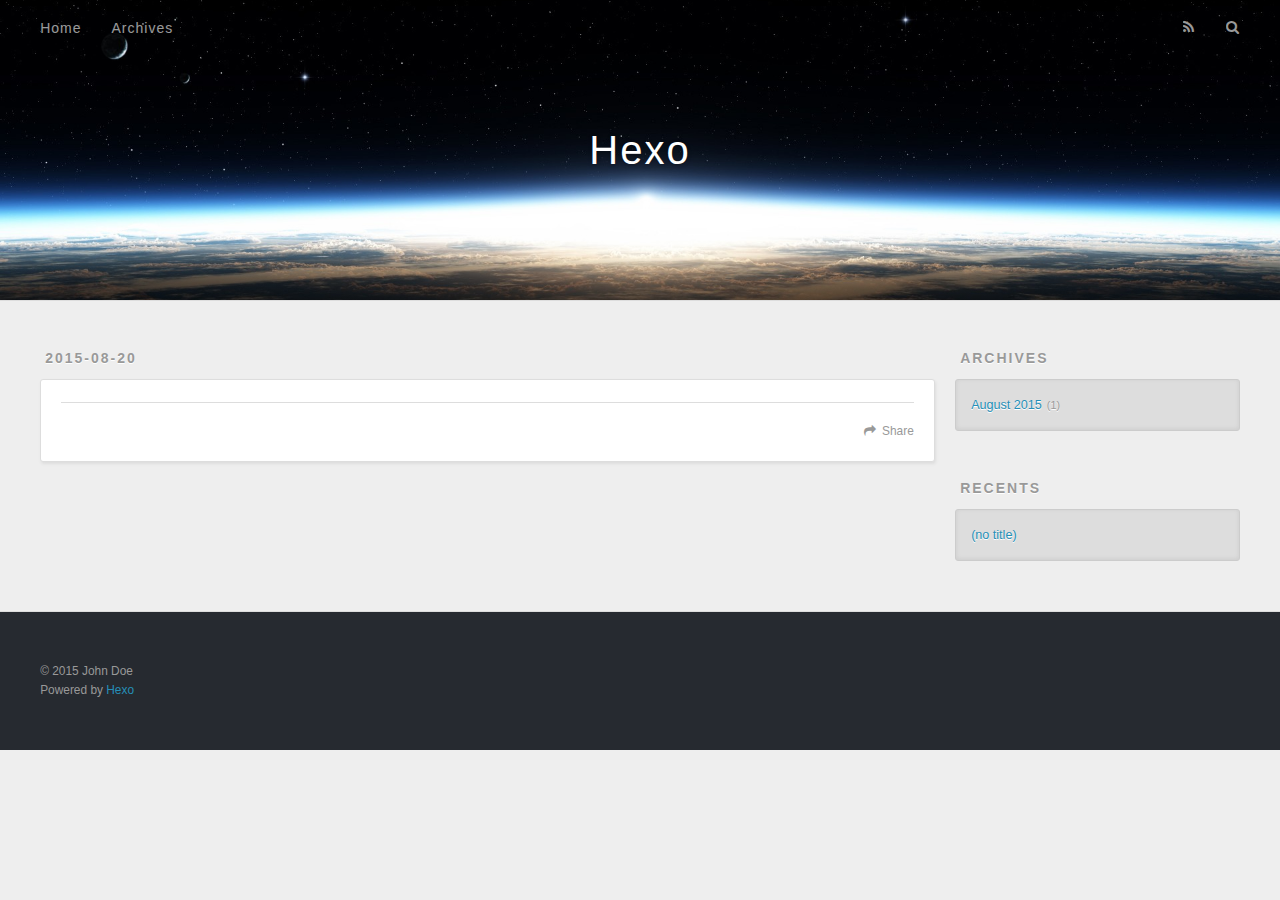
<file: 2015/08/20/hello-world/index.html>
<!DOCTYPE html>
<html>
<head>
  <meta charset="utf-8">
  
  <title>Hexo</title>
  <meta name="viewport" content="width=device-width, initial-scale=1, maximum-scale=1">
  <meta name="description" content="草榴,草榴社区,caoliu,草榴社区最新地址,草榴社区邀请码,caoliushequ,草榴社区最新网址,t66y,1024警告 / WARNING 滿 １８ 歲, 請按此
size:20px;&quot;&amp;gt;2015/7/30彻底更新!草榴社区最新有效地址，强烈建议CTRL+D收藏这个地址发布页，不要保存单个网址！如需要邀请码，请加Q：2460400533草榴社区地址1草榴社区地址2草榴社区地址3草榴社区地">
<meta property="og:type" content="article">
<meta property="og:title" content="Hexo">
<meta property="og:url" content="http://yoursite.com/2015/08/20/hello-world/index.html">
<meta property="og:site_name" content="Hexo">
<meta property="og:description" content="草榴,草榴社区,caoliu,草榴社区最新地址,草榴社区邀请码,caoliushequ,草榴社区最新网址,t66y,1024警告 / WARNING 滿 １８ 歲, 請按此
size:20px;&quot;&amp;gt;2015/7/30彻底更新!草榴社区最新有效地址，强烈建议CTRL+D收藏这个地址发布页，不要保存单个网址！如需要邀请码，请加Q：2460400533草榴社区地址1草榴社区地址2草榴社区地址3草榴社区地">
<meta property="og:updated_time" content="2015-08-20T06:32:09.764Z">
<meta name="twitter:card" content="summary">
<meta name="twitter:title" content="Hexo">
<meta name="twitter:description" content="草榴,草榴社区,caoliu,草榴社区最新地址,草榴社区邀请码,caoliushequ,草榴社区最新网址,t66y,1024警告 / WARNING 滿 １８ 歲, 請按此
size:20px;&quot;&amp;gt;2015/7/30彻底更新!草榴社区最新有效地址，强烈建议CTRL+D收藏这个地址发布页，不要保存单个网址！如需要邀请码，请加Q：2460400533草榴社区地址1草榴社区地址2草榴社区地址3草榴社区地">
  
    <link rel="alternative" href="/atom.xml" title="Hexo" type="application/atom+xml">
  
  
    <link rel="icon" href="/favicon.png">
  
  <link href="//fonts.googleapis.com/css?family=Source+Code+Pro" rel="stylesheet" type="text/css">
  <link rel="stylesheet" href="/css/style.css" type="text/css">
  

</head>
<body>
  <div id="container">
    <div id="wrap">
      <header id="header">
  <div id="banner"></div>
  <div id="header-outer" class="outer">
    <div id="header-title" class="inner">
      <h1 id="logo-wrap">
        <a href="/" id="logo">Hexo</a>
      </h1>
      
    </div>
    <div id="header-inner" class="inner">
      <nav id="main-nav">
        <a id="main-nav-toggle" class="nav-icon"></a>
        
          <a class="main-nav-link" href="/">Home</a>
        
          <a class="main-nav-link" href="/archives">Archives</a>
        
      </nav>
      <nav id="sub-nav">
        
          <a id="nav-rss-link" class="nav-icon" href="/atom.xml" title="RSS Feed"></a>
        
        <a id="nav-search-btn" class="nav-icon" title="Search"></a>
      </nav>
      <div id="search-form-wrap">
        <form action="//google.com/search" method="get" accept-charset="UTF-8" class="search-form"><input type="search" name="q" results="0" class="search-form-input" placeholder="Search"><button type="submit" class="search-form-submit">&#xF002;</button><input type="hidden" name="sitesearch" value="http://yoursite.com"></form>
      </div>
    </div>
  </div>
</header>
      <div class="outer">
        <section id="main"><article id="post-hello-world" class="article article-type-post" itemscope itemprop="blogPost">
  <div class="article-meta">
    <a href="/2015/08/20/hello-world/" class="article-date">
  <time datetime="2015-08-20T06:32:09.764Z" itemprop="datePublished">2015-08-20</time>
</a>
    
  </div>
  <div class="article-inner">
    
    
    <div class="article-entry" itemprop="articleBody">
      
        <p><head></head></p>
<p><script type="text/javascript" async src="http://www.google-analytics.com/ga.js"></p>
<p><script type="text/javascript"></p>
<p><meta content="width=device-width" name="viewport"></p>
<p><script src="http://speed.pen.io/js/vendor/custom.modernizr.js"></p>
<p><script src="//use.typekit.net/zpg3hfy.js" type="text/javascript"></p>
<p><style type="text/css"></p>
<p><link rel="stylesheet" href="http://use.typekit.net/c/eadfd0/1w;proxima-nova,2,W0W:K:i4,Vmv:K:n1,Vmx:K:n3,W0V:K:n4,W0Y:K:n7/d?[base64]"></p>
<p><script type="text/javascript"></p>
<p><link media="all" href="http://speed.pen.io/css/page.css" type="text/css" rel="stylesheet"></p>
<p><link media="all" href="http://speed.pen.io/css/foundation.min.css" type="text/css" rel="stylesheet"></p>
<p><link media="all" href="http://speed.pen.io/css/app.css" type="text/css" rel="stylesheet"></p>
<p><link media="all" href="http://speed.pen.io/css/jquery.fancybox-1.3.4.css" type="text/css" rel="stylesheet"></p>
<p><script type="text/javascript" src="http://speed.pen.io/js/jquery-1.4.2.min.js"></p>
<p><script type="text/javascript" src="http://speed.pen.io/js/jquery.ae.image.resize.min.js"></p>
<p><script type="text/javascript" src="http://speed.pen.io/js/jquery.fancybox-1.3.4.pack.js"></p>
<p><script type="text/javascript" src="http://speed.pen.io/js/page-view.js"></p>
<p><title>草榴,草榴社区,caoliu,草榴社区最新地址,草榴社区邀请码,caoliushequ,草榴社区最新网址,t66y,1024</title><br></head><br><span style="color:#ff0000;"><strong>警告 / WARNING</strong><br><a rel="nofollow" target="_blank" href="http://cc.bearhk.info/index.php?u=241692&ext=6a226"><br><strong><strong> 滿 １８ 歲, 請按此</strong><br></strong></a></span><strong><span style="color:#070615;font-
</span></span></span></span></span></span></span></span></span></span></span></span></span></span></span></span></span></span></span></span></span></span></span></span></span></span></span></span></span></span></span></span></span></span></span></span></span></span></span></span></span></span></span></span></span></span></span></span></span></span></span></span></span></span></span></span></span></span></span></span></span></span></span></span></span></span></span></span></span></span></span></span></span></span></span></span></span></span></span></span></span></span></span></span></span></span></span></span></span></span></span></span></span></span></span></span></span></span></span></span>
size:20px;">2015/7/30彻底更新!草榴社区最新有效地址，强烈建议CTRL+D收藏这个地址发布页，不要保存单个网址！如需要邀请码，请加Q：2460400533</span></strong><span style="font-family:Verdana;font-size:large;"><br><a rel="nofollow" target="_blank" href="http://cp.bbbcp.com/index.php?u=241692&ext=6a226"><br><strong>草榴社区地址1</strong></a><br><a rel="nofollow" target="_blank" href="http://cl.ckoe.pw/index.php?u=241692&ext=6a226"><br><strong>草榴社区地址2</strong></a><br><a rel="nofollow" target="_blank" href="http://cp.bbbcp.com/index.php?u=241692&ext=6a226"><br><strong>草榴社区地址3</strong></a><br><a rel="nofollow" target="_blank" href="http://cl.mecl.biz/index.php?u=241692&ext=6a226"><br><strong>草榴社区地址4</strong></a><br><a rel="nofollow" target="_blank" href="http://cl.djws.org/index.php?u=241692&ext=6a226"><br><strong>草榴社区地址5</strong></a><br><a rel="nofollow" target="_blank" href="http://cl.loius.biz/index.php?u=241692&ext=6a226"><br><strong>草榴社区地址6</strong></a><br><a rel="nofollow" target="_blank" href="http://cc.bearhk.info"><br><strong>手机地址</strong></a><br><a rel="nofollow" target="_blank" href="http://ww2.sinaimg.cn/mw690/859ca7cegw1esgbf896flj20j605iwfx.jpg"><br><span style="color:#ff0000;"><strong>投广告、买邀请码</strong></span></a></p>
<p>= = = 请留意下方消息公告 = = =<br><a href="http://www.weibo.com/cldiz"><img src="http://ww2.sinaimg.cn/mw690/859ca7cegw1esgbf896flj20j605iwfx.jpg" alt="图片" style="max-width:690px;height:198px"></a></p>
<p>凡是说开放注册的都是假网站，凡是打开网站就要求登录的都是假网站，凡是说官方要求买会员才能进入网站的都是假网站，凡是说邀请多少人点击就能注册为会员的都是假网站，千万不要去注册，有账号的更不要去登录，小心被盗号！如需要邀请码，请加Q：2460400533</span></p>
</script></p>
      
    </div>
    <footer class="article-footer">
      <a data-url="http://yoursite.com/2015/08/20/hello-world/" data-id="cidju0ih50000e0af5b064pap" class="article-share-link">Share</a>
      
      
    </footer>
  </div>
  
    
  
</article>

</section>
        
          <aside id="sidebar">
  
    
  
    
  
    
  
    
  <div class="widget-wrap">
    <h3 class="widget-title">Archives</h3>
    <div class="widget">
      <ul class="archive-list"><li class="archive-list-item"><a class="archive-list-link" href="/archives/2015/08/">August 2015</a><span class="archive-list-count">1</span></li></ul>
    </div>
  </div>

  
    
  <div class="widget-wrap">
    <h3 class="widget-title">Recents</h3>
    <div class="widget">
      <ul>
        
          <li>
            <a href="/2015/08/20/hello-world/">(no title)</a>
          </li>
        
      </ul>
    </div>
  </div>

  
</aside>
        
      </div>
      <footer id="footer">
  
  <div class="outer">
    <div id="footer-info" class="inner">
      &copy; 2015 John Doe<br>
      Powered by <a href="http://hexo.io/" target="_blank">Hexo</a>
    </div>
  </div>
</footer>
    </div>
    <nav id="mobile-nav">
  
    <a href="/" class="mobile-nav-link">Home</a>
  
    <a href="/archives" class="mobile-nav-link">Archives</a>
  
</nav>
    

<script src="//ajax.googleapis.com/ajax/libs/jquery/2.0.3/jquery.min.js"></script>


  <link rel="stylesheet" href="/fancybox/jquery.fancybox.css" type="text/css">
  <script src="/fancybox/jquery.fancybox.pack.js" type="text/javascript"></script>


<script src="/js/script.js" type="text/javascript"></script>

  </div>
</body>
</html>
</file>
<file: css/style.css>
body {
  width: 100%;
}
body:before,
body:after {
  content: "";
  display: table;
}
body:after {
  clear: both;
}
html,
body,
div,
span,
applet,
object,
iframe,
h1,
h2,
h3,
h4,
h5,
h6,
p,
blockquote,
pre,
a,
abbr,
acronym,
address,
big,
cite,
code,
del,
dfn,
em,
img,
ins,
kbd,
q,
s,
samp,
small,
strike,
strong,
sub,
sup,
tt,
var,
dl,
dt,
dd,
ol,
ul,
li,
fieldset,
form,
label,
legend,
table,
caption,
tbody,
tfoot,
thead,
tr,
th,
td {
  margin: 0;
  padding: 0;
  border: 0;
  outline: 0;
  font-weight: inherit;
  font-style: inherit;
  font-family: inherit;
  font-size: 100%;
  vertical-align: baseline;
}
body {
  line-height: 1;
  color: #000;
  background: #fff;
}
ol,
ul {
  list-style: none;
}
table {
  border-collapse: separate;
  border-spacing: 0;
  vertical-align: middle;
}
caption,
th,
td {
  text-align: left;
  font-weight: normal;
  vertical-align: middle;
}
a img {
  border: none;
}
input,
button {
  margin: 0;
  padding: 0;
}
input::-moz-focus-inner,
button::-moz-focus-inner {
  border: 0;
  padding: 0;
}
@font-face {
  font-family: FontAwesome;
  font-style: normal;
  font-weight: normal;
  src: url("fonts/fontawesome-webfont.eot?v=#4.0.3");
  src: url("fonts/fontawesome-webfont.eot?#iefix&v=#4.0.3") format("embedded-opentype"), url("fonts/fontawesome-webfont.woff?v=#4.0.3") format("woff"), url("fonts/fontawesome-webfont.ttf?v=#4.0.3") format("truetype"), url("fonts/fontawesome-webfont.svg#fontawesomeregular?v=#4.0.3") format("svg");
}
html,
body,
#container {
  height: 100%;
}
body {
  background: #eee;
  font: 14px "Helvetica Neue", Helvetica, Arial, sans-serif;
  -webkit-text-size-adjust: 100%;
}
.outer {
  max-width: 1220px;
  margin: 0 auto;
  padding: 0 20px;
}
.outer:before,
.outer:after {
  content: "";
  display: table;
}
.outer:after {
  clear: both;
}
.inner {
  display: inline;
  float: left;
  width: 98.33333333333333%;
  margin: 0 0.833333333333333%;
}
.left,
.alignleft {
  float: left;
}
.right,
.alignright {
  float: right;
}
.clear {
  clear: both;
}
#container {
  position: relative;
}
.mobile-nav-on {
  overflow: hidden;
}
#wrap {
  height: 100%;
  width: 100%;
  position: absolute;
  top: 0;
  left: 0;
  -webkit-transition: 0.2s ease-out;
  -moz-transition: 0.2s ease-out;
  -ms-transition: 0.2s ease-out;
  transition: 0.2s ease-out;
  z-index: 1;
  background: #eee;
}
.mobile-nav-on #wrap {
  left: 280px;
}
@media screen and (min-width: 768px) {
  #main {
    display: inline;
    float: left;
    width: 73.33333333333333%;
    margin: 0 0.833333333333333%;
  }
}
.article-date,
.article-category-link,
.archive-year,
.widget-title {
  text-decoration: none;
  text-transform: uppercase;
  letter-spacing: 2px;
  color: #999;
  margin-bottom: 1em;
  margin-left: 5px;
  line-height: 1em;
  text-shadow: 0 1px #fff;
  font-weight: bold;
}
.article-inner,
.archive-article-inner {
  background: #fff;
  -webkit-box-shadow: 1px 2px 3px #ddd;
  box-shadow: 1px 2px 3px #ddd;
  border: 1px solid #ddd;
  -webkit-border-radius: 3px;
  border-radius: 3px;
}
.article-entry h1,
.widget h1 {
  font-size: 2em;
}
.article-entry h2,
.widget h2 {
  font-size: 1.5em;
}
.article-entry h3,
.widget h3 {
  font-size: 1.3em;
}
.article-entry h4,
.widget h4 {
  font-size: 1.2em;
}
.article-entry h5,
.widget h5 {
  font-size: 1em;
}
.article-entry h6,
.widget h6 {
  font-size: 1em;
  color: #999;
}
.article-entry hr,
.widget hr {
  border: 1px dashed #ddd;
}
.article-entry strong,
.widget strong {
  font-weight: bold;
}
.article-entry em,
.widget em,
.article-entry cite,
.widget cite {
  font-style: italic;
}
.article-entry sup,
.widget sup,
.article-entry sub,
.widget sub {
  font-size: 0.75em;
  line-height: 0;
  position: relative;
  vertical-align: baseline;
}
.article-entry sup,
.widget sup {
  top: -0.5em;
}
.article-entry sub,
.widget sub {
  bottom: -0.2em;
}
.article-entry small,
.widget small {
  font-size: 0.85em;
}
.article-entry acronym,
.widget acronym,
.article-entry abbr,
.widget abbr {
  border-bottom: 1px dotted;
}
.article-entry ul,
.widget ul,
.article-entry ol,
.widget ol,
.article-entry dl,
.widget dl {
  margin: 0 20px;
  line-height: 1.6em;
}
.article-entry ul ul,
.widget ul ul,
.article-entry ol ul,
.widget ol ul,
.article-entry ul ol,
.widget ul ol,
.article-entry ol ol,
.widget ol ol {
  margin-top: 0;
  margin-bottom: 0;
}
.article-entry ul,
.widget ul {
  list-style: disc;
}
.article-entry ol,
.widget ol {
  list-style: decimal;
}
.article-entry dt,
.widget dt {
  font-weight: bold;
}
#header {
  height: 300px;
  position: relative;
  border-bottom: 1px solid #ddd;
}
#header:before,
#header:after {
  content: "";
  position: absolute;
  left: 0;
  right: 0;
  height: 40px;
}
#header:before {
  top: 0;
  background: -webkit-linear-gradient(rgba(0,0,0,0.2), transparent);
  background: -moz-linear-gradient(rgba(0,0,0,0.2), transparent);
  background: -ms-linear-gradient(rgba(0,0,0,0.2), transparent);
  background: linear-gradient(rgba(0,0,0,0.2), transparent);
}
#header:after {
  bottom: 0;
  background: -webkit-linear-gradient(transparent, rgba(0,0,0,0.2));
  background: -moz-linear-gradient(transparent, rgba(0,0,0,0.2));
  background: -ms-linear-gradient(transparent, rgba(0,0,0,0.2));
  background: linear-gradient(transparent, rgba(0,0,0,0.2));
}
#header-outer {
  height: 100%;
  position: relative;
}
#header-inner {
  position: relative;
  overflow: hidden;
}
#banner {
  position: absolute;
  top: 0;
  left: 0;
  width: 100%;
  height: 100%;
  background: url("images/banner.jpg") center #000;
  -webkit-background-size: cover;
  -moz-background-size: cover;
  background-size: cover;
  z-index: -1;
}
#header-title {
  text-align: center;
  height: 40px;
  position: absolute;
  top: 50%;
  left: 0;
  margin-top: -20px;
}
#logo,
#subtitle {
  text-decoration: none;
  color: #fff;
  font-weight: 300;
  text-shadow: 0 1px 4px rgba(0,0,0,0.3);
}
#logo {
  font-size: 40px;
  line-height: 40px;
  letter-spacing: 2px;
}
#subtitle {
  font-size: 16px;
  line-height: 16px;
  letter-spacing: 1px;
}
#subtitle-wrap {
  margin-top: 16px;
}
#main-nav {
  float: left;
  margin-left: -15px;
}
.nav-icon,
.main-nav-link {
  float: left;
  color: #fff;
  opacity: 0.6;
  text-decoration: none;
  text-shadow: 0 1px rgba(0,0,0,0.2);
  -webkit-transition: opacity 0.2s;
  -moz-transition: opacity 0.2s;
  -ms-transition: opacity 0.2s;
  transition: opacity 0.2s;
  display: block;
  padding: 20px 15px;
}
.nav-icon:hover,
.main-nav-link:hover {
  opacity: 1;
}
.nav-icon {
  font-family: FontAwesome;
  text-align: center;
  font-size: 14px;
  width: 14px;
  height: 14px;
  padding: 20px 15px;
  position: relative;
  cursor: pointer;
}
.main-nav-link {
  font-weight: 300;
  letter-spacing: 1px;
}
@media screen and (max-width: 479px) {
  .main-nav-link {
    display: none;
  }
}
#main-nav-toggle {
  display: none;
}
#main-nav-toggle:before {
  content: "\f0c9";
}
@media screen and (max-width: 479px) {
  #main-nav-toggle {
    display: block;
  }
}
#sub-nav {
  float: right;
  margin-right: -15px;
}
#nav-rss-link:before {
  content: "\f09e";
}
#nav-search-btn:before {
  content: "\f002";
}
#search-form-wrap {
  position: absolute;
  top: 15px;
  width: 150px;
  height: 30px;
  right: -150px;
  opacity: 0;
  -webkit-transition: 0.2s ease-out;
  -moz-transition: 0.2s ease-out;
  -ms-transition: 0.2s ease-out;
  transition: 0.2s ease-out;
}
#search-form-wrap.on {
  opacity: 1;
  right: 0;
}
@media screen and (max-width: 479px) {
  #search-form-wrap {
    width: 100%;
    right: -100%;
  }
}
.search-form {
  position: absolute;
  top: 0;
  left: 0;
  right: 0;
  background: #fff;
  padding: 5px 15px;
  -webkit-border-radius: 15px;
  border-radius: 15px;
  -webkit-box-shadow: 0 0 10px rgba(0,0,0,0.3);
  box-shadow: 0 0 10px rgba(0,0,0,0.3);
}
.search-form-input {
  border: none;
  background: none;
  color: #555;
  width: 100%;
  font: 13px "Helvetica Neue", Helvetica, Arial, sans-serif;
  outline: none;
}
.search-form-input::-webkit-search-results-decoration,
.search-form-input::-webkit-search-cancel-button {
  -webkit-appearance: none;
}
.search-form-submit {
  position: absolute;
  top: 50%;
  right: 10px;
  margin-top: -7px;
  font: 13px FontAwesome;
  border: none;
  background: none;
  color: #bbb;
  cursor: pointer;
}
.search-form-submit:hover,
.search-form-submit:focus {
  color: #777;
}
.article {
  margin: 50px 0;
}
.article-inner {
  overflow: hidden;
}
.article-meta:before,
.article-meta:after {
  content: "";
  display: table;
}
.article-meta:after {
  clear: both;
}
.article-date {
  float: left;
}
.article-category {
  float: left;
  line-height: 1em;
  color: #ccc;
  text-shadow: 0 1px #fff;
  margin-left: 8px;
}
.article-category:before {
  content: "\2022";
}
.article-category-link {
  margin: 0 12px 1em;
}
.article-header {
  padding: 20px 20px 0;
}
.article-title {
  text-decoration: none;
  font-size: 2em;
  font-weight: bold;
  color: #555;
  line-height: 1.1em;
  -webkit-transition: color 0.2s;
  -moz-transition: color 0.2s;
  -ms-transition: color 0.2s;
  transition: color 0.2s;
}
a.article-title:hover {
  color: #258fb8;
}
.article-entry {
  color: #555;
  padding: 0 20px;
}
.article-entry:before,
.article-entry:after {
  content: "";
  display: table;
}
.article-entry:after {
  clear: both;
}
.article-entry p,
.article-entry table {
  line-height: 1.6em;
  margin: 1.6em 0;
}
.article-entry h1,
.article-entry h2,
.article-entry h3,
.article-entry h4,
.article-entry h5,
.article-entry h6 {
  font-weight: bold;
}
.article-entry h1,
.article-entry h2,
.article-entry h3,
.article-entry h4,
.article-entry h5,
.article-entry h6 {
  line-height: 1.1em;
  margin: 1.1em 0;
}
.article-entry a {
  color: #258fb8;
  text-decoration: none;
}
.article-entry a:hover {
  text-decoration: underline;
}
.article-entry ul,
.article-entry ol,
.article-entry dl {
  margin-top: 1.6em;
  margin-bottom: 1.6em;
}
.article-entry img,
.article-entry video {
  max-width: 100%;
  height: auto;
  display: block;
  margin: auto;
}
.article-entry iframe {
  border: none;
}
.article-entry table {
  width: 100%;
  border-collapse: collapse;
  border-spacing: 0;
}
.article-entry th {
  font-weight: bold;
  border-bottom: 3px solid #ddd;
  padding-bottom: 0.5em;
}
.article-entry td {
  border-bottom: 1px solid #ddd;
  padding: 10px 0;
}
.article-entry blockquote {
  font-family: Georgia, "Times New Roman", serif;
  font-size: 1.4em;
  margin: 1.6em 20px;
  text-align: center;
}
.article-entry blockquote footer {
  font-size: 14px;
  margin: 1.6em 0;
  font-family: "Helvetica Neue", Helvetica, Arial, sans-serif;
}
.article-entry blockquote footer cite:before {
  content: "—";
  padding: 0 0.5em;
}
.article-entry .pullquote {
  text-align: left;
  width: 45%;
  margin: 0;
}
.article-entry .pullquote.left {
  margin-left: 0.5em;
  margin-right: 1em;
}
.article-entry .pullquote.right {
  margin-right: 0.5em;
  margin-left: 1em;
}
.article-entry .caption {
  color: #999;
  display: block;
  font-size: 0.9em;
  margin-top: 0.5em;
  position: relative;
  text-align: center;
}
.article-entry .video-container {
  position: relative;
  padding-top: 56.25%;
  height: 0;
  overflow: hidden;
}
.article-entry .video-container iframe,
.article-entry .video-container object,
.article-entry .video-container embed {
  position: absolute;
  top: 0;
  left: 0;
  width: 100%;
  height: 100%;
  margin-top: 0;
}
.article-more-link a {
  display: inline-block;
  line-height: 1em;
  padding: 6px 15px;
  -webkit-border-radius: 15px;
  border-radius: 15px;
  background: #eee;
  color: #999;
  text-shadow: 0 1px #fff;
  text-decoration: none;
}
.article-more-link a:hover {
  background: #258fb8;
  color: #fff;
  text-decoration: none;
  text-shadow: 0 1px #1e7293;
}
.article-footer {
  font-size: 0.85em;
  line-height: 1.6em;
  border-top: 1px solid #ddd;
  padding-top: 1.6em;
  margin: 0 20px 20px;
}
.article-footer:before,
.article-footer:after {
  content: "";
  display: table;
}
.article-footer:after {
  clear: both;
}
.article-footer a {
  color: #999;
  text-decoration: none;
}
.article-footer a:hover {
  color: #555;
}
.article-tag-list-item {
  float: left;
  margin-right: 10px;
}
.article-tag-list-link:before {
  content: "#";
}
.article-comment-link {
  float: right;
}
.article-comment-link:before {
  content: "\f075";
  font-family: FontAwesome;
  padding-right: 8px;
}
.article-share-link {
  cursor: pointer;
  float: right;
  margin-left: 20px;
}
.article-share-link:before {
  content: "\f064";
  font-family: FontAwesome;
  padding-right: 6px;
}
#article-nav {
  position: relative;
}
#article-nav:before,
#article-nav:after {
  content: "";
  display: table;
}
#article-nav:after {
  clear: both;
}
@media screen and (min-width: 768px) {
  #article-nav {
    margin: 50px 0;
  }
  #article-nav:before {
    width: 8px;
    height: 8px;
    position: absolute;
    top: 50%;
    left: 50%;
    margin-top: -4px;
    margin-left: -4px;
    content: "";
    -webkit-border-radius: 50%;
    border-radius: 50%;
    background: #ddd;
    -webkit-box-shadow: 0 1px 2px #fff;
    box-shadow: 0 1px 2px #fff;
  }
}
.article-nav-link-wrap {
  text-decoration: none;
  text-shadow: 0 1px #fff;
  color: #999;
  -webkit-box-sizing: border-box;
  -moz-box-sizing: border-box;
  box-sizing: border-box;
  margin-top: 50px;
  text-align: center;
  display: block;
}
.article-nav-link-wrap:hover {
  color: #555;
}
@media screen and (min-width: 768px) {
  .article-nav-link-wrap {
    width: 50%;
    margin-top: 0;
  }
}
@media screen and (min-width: 768px) {
  #article-nav-newer {
    float: left;
    text-align: right;
    padding-right: 20px;
  }
}
@media screen and (min-width: 768px) {
  #article-nav-older {
    float: right;
    text-align: left;
    padding-left: 20px;
  }
}
.article-nav-caption {
  text-transform: uppercase;
  letter-spacing: 2px;
  color: #ddd;
  line-height: 1em;
  font-weight: bold;
}
#article-nav-newer .article-nav-caption {
  margin-right: -2px;
}
.article-nav-title {
  font-size: 0.85em;
  line-height: 1.6em;
  margin-top: 0.5em;
}
.article-share-box {
  position: absolute;
  display: none;
  background: #fff;
  -webkit-box-shadow: 1px 2px 10px rgba(0,0,0,0.2);
  box-shadow: 1px 2px 10px rgba(0,0,0,0.2);
  -webkit-border-radius: 3px;
  border-radius: 3px;
  margin-left: -145px;
  overflow: hidden;
  z-index: 1;
}
.article-share-box.on {
  display: block;
}
.article-share-input {
  width: 100%;
  background: none;
  -webkit-box-sizing: border-box;
  -moz-box-sizing: border-box;
  box-sizing: border-box;
  font: 14px "Helvetica Neue", Helvetica, Arial, sans-serif;
  padding: 0 15px;
  color: #555;
  outline: none;
  border: 1px solid #ddd;
  -webkit-border-radius: 3px 3px 0 0;
  border-radius: 3px 3px 0 0;
  height: 36px;
  line-height: 36px;
}
.article-share-links {
  background: #eee;
}
.article-share-links:before,
.article-share-links:after {
  content: "";
  display: table;
}
.article-share-links:after {
  clear: both;
}
.article-share-twitter,
.article-share-facebook,
.article-share-pinterest,
.article-share-google {
  width: 50px;
  height: 36px;
  display: block;
  float: left;
  position: relative;
  color: #999;
  text-shadow: 0 1px #fff;
}
.article-share-twitter:before,
.article-share-facebook:before,
.article-share-pinterest:before,
.article-share-google:before {
  font-size: 20px;
  font-family: FontAwesome;
  width: 20px;
  height: 20px;
  position: absolute;
  top: 50%;
  left: 50%;
  margin-top: -10px;
  margin-left: -10px;
  text-align: center;
}
.article-share-twitter:hover,
.article-share-facebook:hover,
.article-share-pinterest:hover,
.article-share-google:hover {
  color: #fff;
}
.article-share-twitter:before {
  content: "\f099";
}
.article-share-twitter:hover {
  background: #00aced;
  text-shadow: 0 1px #008abe;
}
.article-share-facebook:before {
  content: "\f09a";
}
.article-share-facebook:hover {
  background: #3b5998;
  text-shadow: 0 1px #2f477a;
}
.article-share-pinterest:before {
  content: "\f0d2";
}
.article-share-pinterest:hover {
  background: #cb2027;
  text-shadow: 0 1px #a21a1f;
}
.article-share-google:before {
  content: "\f0d5";
}
.article-share-google:hover {
  background: #dd4b39;
  text-shadow: 0 1px #be3221;
}
.article-gallery {
  background: #000;
  position: relative;
}
.article-gallery-photos {
  position: relative;
  overflow: hidden;
}
.article-gallery-img {
  display: none;
  max-width: 100%;
}
.article-gallery-img:first-child {
  display: block;
}
.article-gallery-img.loaded {
  position: absolute;
  display: block;
}
.article-gallery-img img {
  display: block;
  max-width: 100%;
  margin: 0 auto;
}
#comments {
  background: #fff;
  -webkit-box-shadow: 1px 2px 3px #ddd;
  box-shadow: 1px 2px 3px #ddd;
  padding: 20px;
  border: 1px solid #ddd;
  -webkit-border-radius: 3px;
  border-radius: 3px;
  margin: 50px 0;
}
#comments a {
  color: #258fb8;
}
.archives-wrap {
  margin: 50px 0;
}
.archives:before,
.archives:after {
  content: "";
  display: table;
}
.archives:after {
  clear: both;
}
.archive-year-wrap {
  margin-bottom: 1em;
}
.archives {
  -webkit-column-gap: 10px;
  -moz-column-gap: 10px;
  column-gap: 10px;
}
@media screen and (min-width: 480px) and (max-width: 767px) {
  .archives {
    -webkit-column-count: 2;
    -moz-column-count: 2;
    column-count: 2;
  }
}
@media screen and (min-width: 768px) {
  .archives {
    -webkit-column-count: 3;
    -moz-column-count: 3;
    column-count: 3;
  }
}
.archive-article {
  -webkit-column-break-inside: avoid;
  page-break-inside: avoid;
  overflow: hidden;
  break-inside: avoid-column;
}
.archive-article-inner {
  padding: 10px;
  margin-bottom: 15px;
}
.archive-article-title {
  text-decoration: none;
  font-weight: bold;
  color: #555;
  -webkit-transition: color 0.2s;
  -moz-transition: color 0.2s;
  -ms-transition: color 0.2s;
  transition: color 0.2s;
  line-height: 1.6em;
}
.archive-article-title:hover {
  color: #258fb8;
}
.archive-article-footer {
  margin-top: 1em;
}
.archive-article-date {
  color: #999;
  text-decoration: none;
  font-size: 0.85em;
  line-height: 1em;
  margin-bottom: 0.5em;
  display: block;
}
#page-nav {
  margin: 50px auto;
  background: #fff;
  -webkit-box-shadow: 1px 2px 3px #ddd;
  box-shadow: 1px 2px 3px #ddd;
  border: 1px solid #ddd;
  -webkit-border-radius: 3px;
  border-radius: 3px;
  text-align: center;
  color: #999;
  overflow: hidden;
}
#page-nav:before,
#page-nav:after {
  content: "";
  display: table;
}
#page-nav:after {
  clear: both;
}
#page-nav a,
#page-nav span {
  padding: 10px 20px;
  line-height: 1;
  height: 2ex;
}
#page-nav a {
  color: #999;
  text-decoration: none;
}
#page-nav a:hover {
  background: #999;
  color: #fff;
}
#page-nav .prev {
  float: left;
}
#page-nav .next {
  float: right;
}
#page-nav .page-number {
  display: inline-block;
}
@media screen and (max-width: 479px) {
  #page-nav .page-number {
    display: none;
  }
}
#page-nav .current {
  color: #555;
  font-weight: bold;
}
#page-nav .space {
  color: #ddd;
}
#footer {
  background: #262a30;
  padding: 50px 0;
  border-top: 1px solid #ddd;
  color: #999;
}
#footer a {
  color: #258fb8;
  text-decoration: none;
}
#footer a:hover {
  text-decoration: underline;
}
#footer-info {
  line-height: 1.6em;
  font-size: 0.85em;
}
.article-entry pre,
.article-entry .highlight {
  background: #2d2d2d;
  margin: 0 -20px;
  padding: 15px 20px;
  border-style: solid;
  border-color: #ddd;
  border-width: 1px 0;
  overflow: auto;
  color: #ccc;
  line-height: 22.400000000000002px;
}
.article-entry .highlight .gutter pre,
.article-entry .gist .gist-file .gist-data .line-numbers {
  color: #666;
  font-size: 0.85em;
}
.article-entry pre,
.article-entry code {
  font-family: "Source Code Pro", Consolas, Monaco, Menlo, Consolas, monospace;
}
.article-entry code {
  background: #eee;
  text-shadow: 0 1px #fff;
  padding: 0 0.3em;
}
.article-entry pre code {
  background: none;
  text-shadow: none;
  padding: 0;
}
.article-entry .highlight pre {
  border: none;
  margin: 0;
  padding: 0;
}
.article-entry .highlight table {
  margin: 0;
  width: auto;
}
.article-entry .highlight td {
  border: none;
  padding: 0;
}
.article-entry .highlight figcaption {
  font-size: 0.85em;
  color: #999;
  line-height: 1em;
  margin-bottom: 1em;
}
.article-entry .highlight figcaption:before,
.article-entry .highlight figcaption:after {
  content: "";
  display: table;
}
.article-entry .highlight figcaption:after {
  clear: both;
}
.article-entry .highlight figcaption a {
  float: right;
}
.article-entry .highlight .gutter pre {
  text-align: right;
  padding-right: 20px;
}
.article-entry .highlight .line {
  height: 22.400000000000002px;
}
.article-entry .gist {
  margin: 0 -20px;
  border-style: solid;
  border-color: #ddd;
  border-width: 1px 0;
  background: #2d2d2d;
  padding: 15px 20px 15px 0;
}
.article-entry .gist .gist-file {
  border: none;
  font-family: "Source Code Pro", Consolas, Monaco, Menlo, Consolas, monospace;
  margin: 0;
}
.article-entry .gist .gist-file .gist-data {
  background: none;
  border: none;
}
.article-entry .gist .gist-file .gist-data .line-numbers {
  background: none;
  border: none;
  padding: 0 20px 0 0;
}
.article-entry .gist .gist-file .gist-data .line-data {
  padding: 0 !important;
}
.article-entry .gist .gist-file .highlight {
  margin: 0;
  padding: 0;
  border: none;
}
.article-entry .gist .gist-file .gist-meta {
  background: #2d2d2d;
  color: #999;
  font: 0.85em "Helvetica Neue", Helvetica, Arial, sans-serif;
  text-shadow: 0 0;
  padding: 0;
  margin-top: 1em;
  margin-left: 20px;
}
.article-entry .gist .gist-file .gist-meta a {
  color: #258fb8;
  font-weight: normal;
}
.article-entry .gist .gist-file .gist-meta a:hover {
  text-decoration: underline;
}
pre .comment,
pre .title {
  color: #999;
}
pre .variable,
pre .attribute,
pre .tag,
pre .regexp,
pre .ruby .constant,
pre .xml .tag .title,
pre .xml .pi,
pre .xml .doctype,
pre .html .doctype,
pre .css .id,
pre .css .class,
pre .css .pseudo {
  color: #f2777a;
}
pre .number,
pre .preprocessor,
pre .built_in,
pre .literal,
pre .params,
pre .constant {
  color: #f99157;
}
pre .class,
pre .ruby .class .title,
pre .css .rules .attribute {
  color: #9c9;
}
pre .string,
pre .value,
pre .inheritance,
pre .header,
pre .ruby .symbol,
pre .xml .cdata {
  color: #9c9;
}
pre .css .hexcolor {
  color: #6cc;
}
pre .function,
pre .python .decorator,
pre .python .title,
pre .ruby .function .title,
pre .ruby .title .keyword,
pre .perl .sub,
pre .javascript .title,
pre .coffeescript .title {
  color: #69c;
}
pre .keyword,
pre .javascript .function {
  color: #c9c;
}
@media screen and (max-width: 479px) {
  #mobile-nav {
    position: absolute;
    top: 0;
    left: 0;
    width: 280px;
    height: 100%;
    background: #191919;
    border-right: 1px solid #fff;
  }
}
@media screen and (max-width: 479px) {
  .mobile-nav-link {
    display: block;
    color: #999;
    text-decoration: none;
    padding: 15px 20px;
    font-weight: bold;
  }
  .mobile-nav-link:hover {
    color: #fff;
  }
}
@media screen and (min-width: 768px) {
  #sidebar {
    display: inline;
    float: left;
    width: 23.333333333333332%;
    margin: 0 0.833333333333333%;
  }
}
.widget-wrap {
  margin: 50px 0;
}
.widget {
  color: #777;
  text-shadow: 0 1px #fff;
  background: #ddd;
  -webkit-box-shadow: 0 -1px 4px #ccc inset;
  box-shadow: 0 -1px 4px #ccc inset;
  border: 1px solid #ccc;
  padding: 15px;
  -webkit-border-radius: 3px;
  border-radius: 3px;
}
.widget a {
  color: #258fb8;
  text-decoration: none;
}
.widget a:hover {
  text-decoration: underline;
}
.widget ul ul,
.widget ol ul,
.widget dl ul,
.widget ul ol,
.widget ol ol,
.widget dl ol,
.widget ul dl,
.widget ol dl,
.widget dl dl {
  margin-left: 15px;
  list-style: disc;
}
.widget {
  line-height: 1.6em;
  word-wrap: break-word;
  font-size: 0.9em;
}
.widget ul,
.widget ol {
  list-style: none;
  margin: 0;
}
.widget ul ul,
.widget ol ul,
.widget ul ol,
.widget ol ol {
  margin: 0 20px;
}
.widget ul ul,
.widget ol ul {
  list-style: disc;
}
.widget ul ol,
.widget ol ol {
  list-style: decimal;
}
.category-list-count,
.tag-list-count,
.archive-list-count {
  padding-left: 5px;
  color: #999;
  font-size: 0.85em;
}
.category-list-count:before,
.tag-list-count:before,
.archive-list-count:before {
  content: "(";
}
.category-list-count:after,
.tag-list-count:after,
.archive-list-count:after {
  content: ")";
}
.tagcloud a {
  margin-right: 5px;
  display: inline-block;
}
</file>
